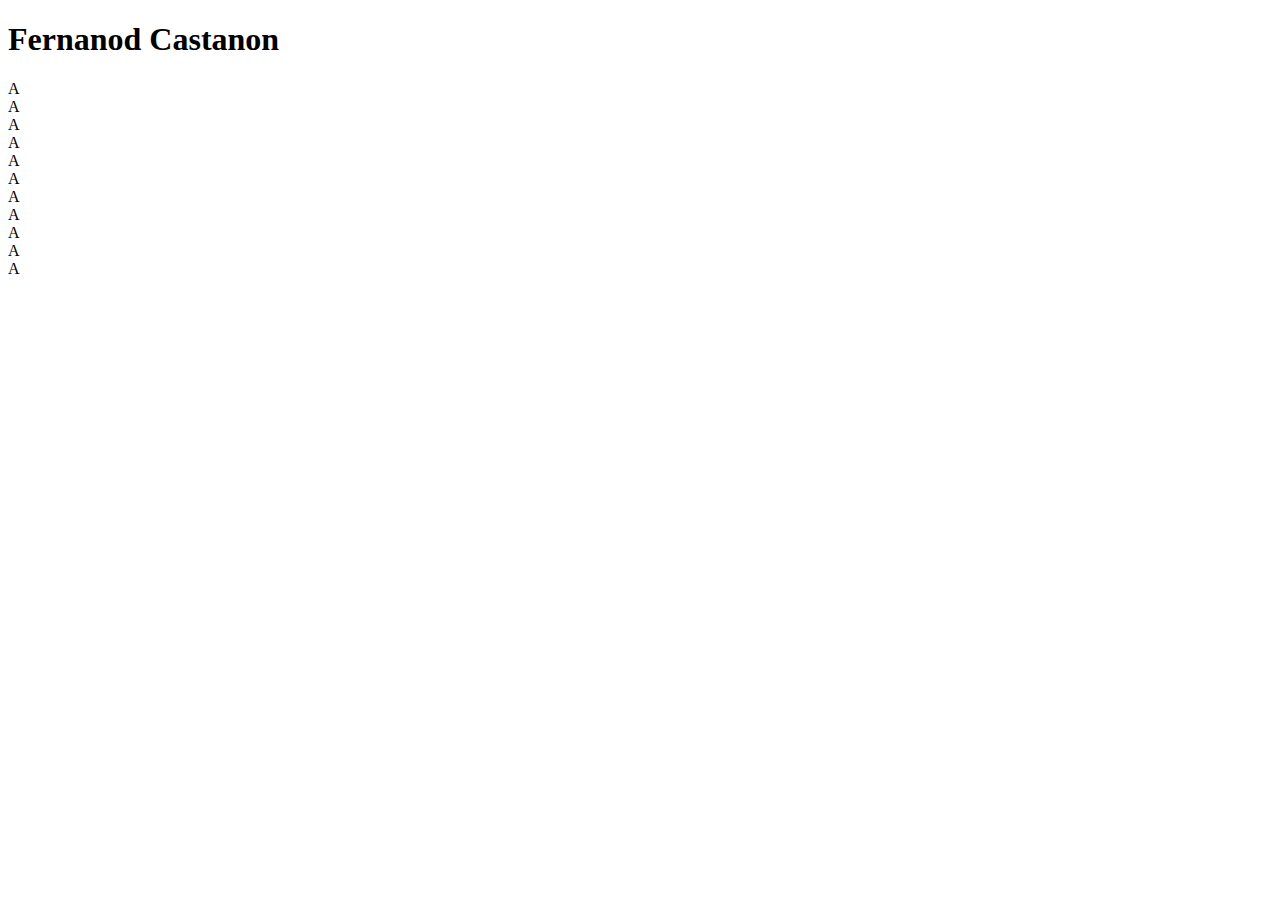
<file: index.html>
<!DOCTYPE html>
<html lang="en">
<head>
    <meta charset="UTF-8">
    <meta http-equiv="X-UA-Compatible" content="IE=edge">
    <meta name="viewport" content="width=device-width, initial-scale=1.0">
    <title>Fernando Castanon</title>
</head>
<body>
    <header>
        <div class="container">
            <h1>Fernanod Castanon</h1>
        </div>
    </header>

    <div class="flexbox-container 1">
        <div class="item content 1">A</div>
        <div class="item content">A</div>
        <div class="item content">A</div>
        <div class="item content">A</div>
        <div class="item content">A</div>
        <div class="item content">A</div>
        <div class="item content">A</div>
        <div class="item content">A</div>
        <div class="item content">A</div>
        <div class="item content">A</div>
        <div class="item content">A</div>
    </div>
</body>
</html>
</file>
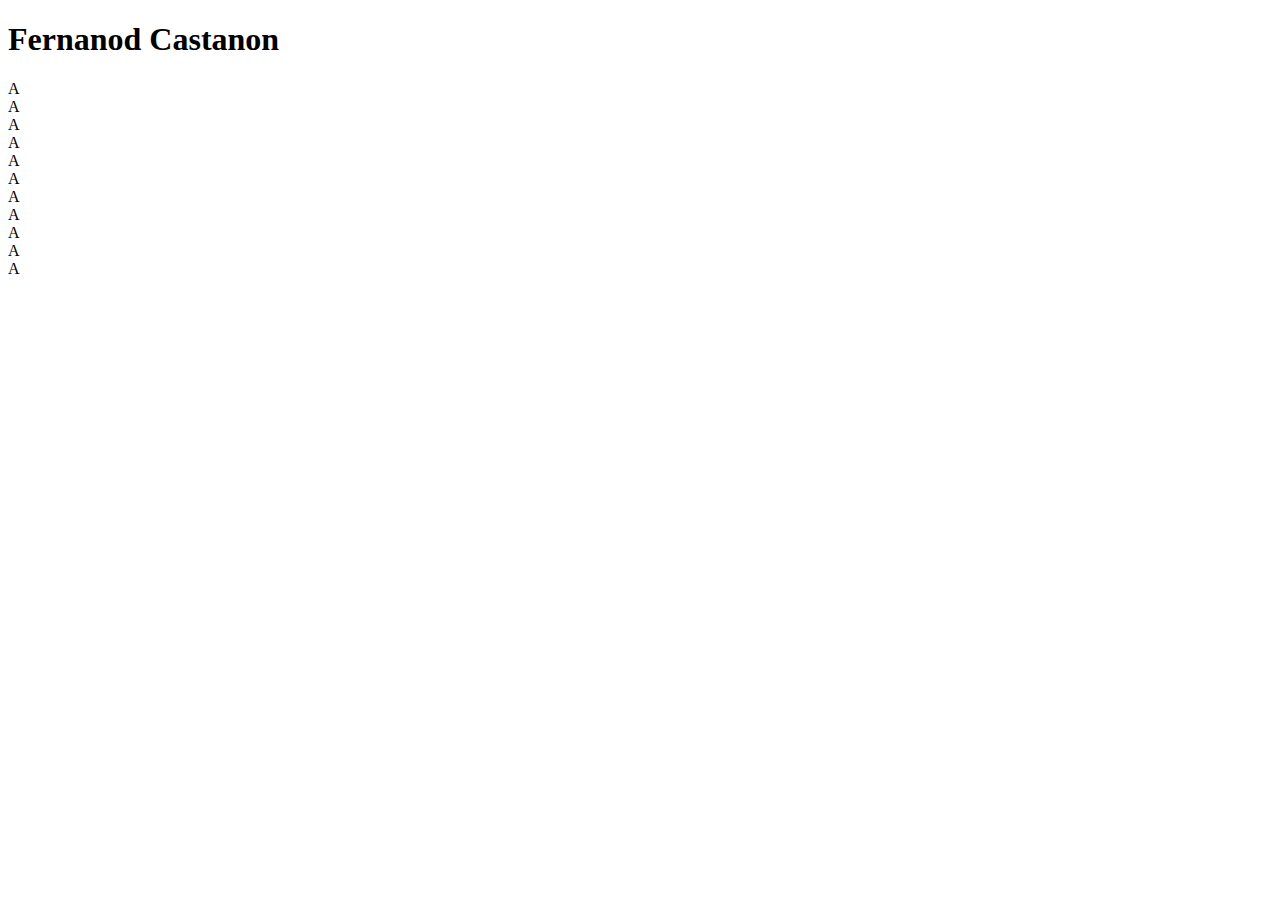
<file: flexbox/index.html>
<!DOCTYPE html>
<html lang="en">
<head>
    <meta charset="UTF-8">
    <meta http-equiv="X-UA-Compatible" content="IE=edge">
    <meta name="viewport" content="width=device-width, initial-scale=1.0">
    <title>Fernando Castanon</title>
</head>
<body>
    <header>
        <div class="container">
            <h1>Fernanod Castanon</h1>
        </div>
    </header>

    <div class="flexbox-container">
        <div class="item content">A</div>
        <div class="item content">A</div>
        <div class="item content">A</div>
        <div class="item content">A</div>
        <div class="item content">A</div>
        <div class="item content">A</div>
        <div class="item content">A</div>
        <div class="item content">A</div>
        <div class="item content">A</div>
        <div class="item content">A</div>
        <div class="item content">A</div>
    </div>
</body>
</html>
</file>
